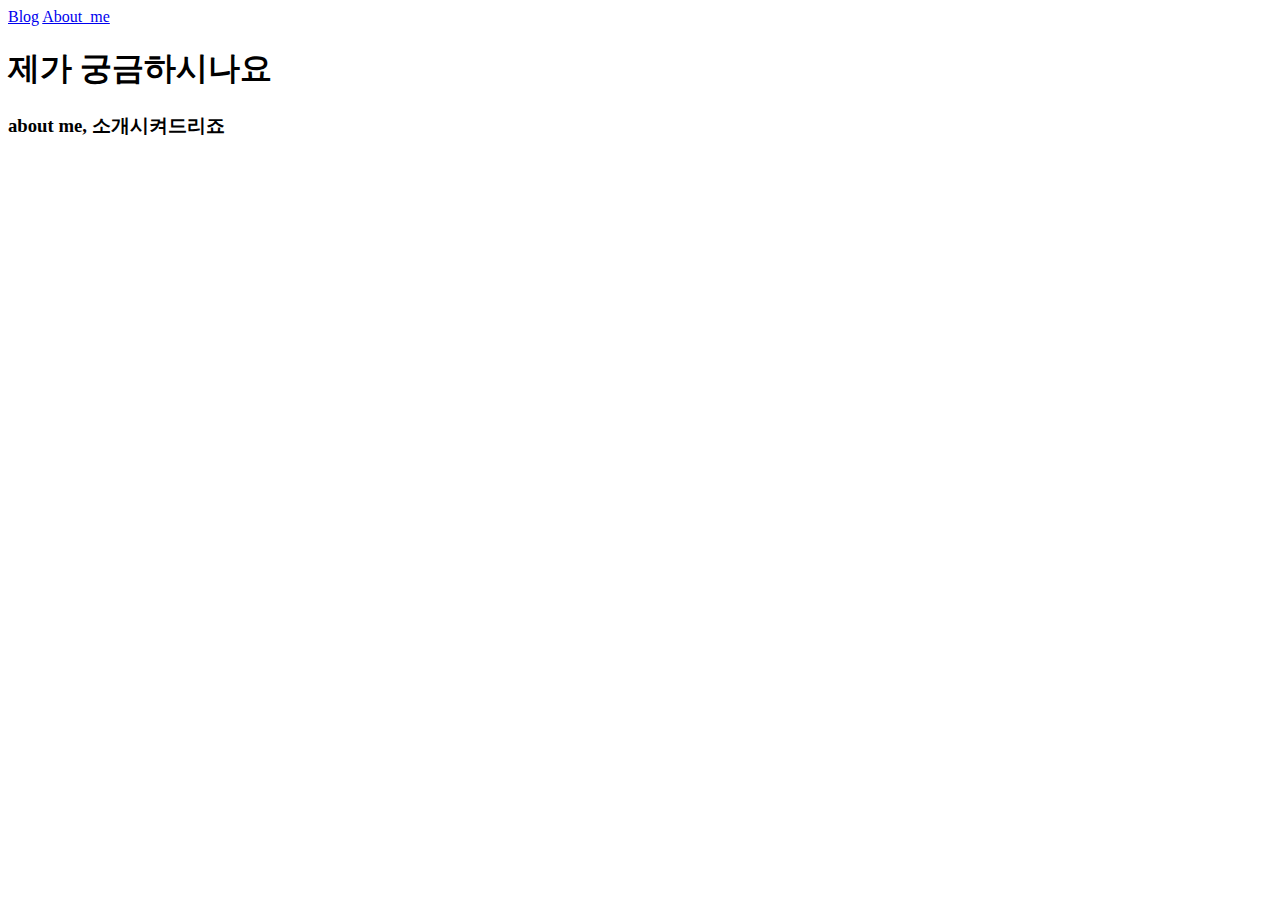
<file: single_pages/templates/single_pages/about_me.html>
<!DOCTYPE html>
<html lang="en">
<head>
    <meta charset="UTF-8">
    <title>about_me</title>
</head>
<body>
<nav>
    <a href="/blog/">Blog</a>
    <a href="/about_me">About_me</a>
</nav>
<h1>제가 궁금하시나요</h1>
<h3>about me, 소개시켜드리죠 </h3>
</body>
</html>
</file>
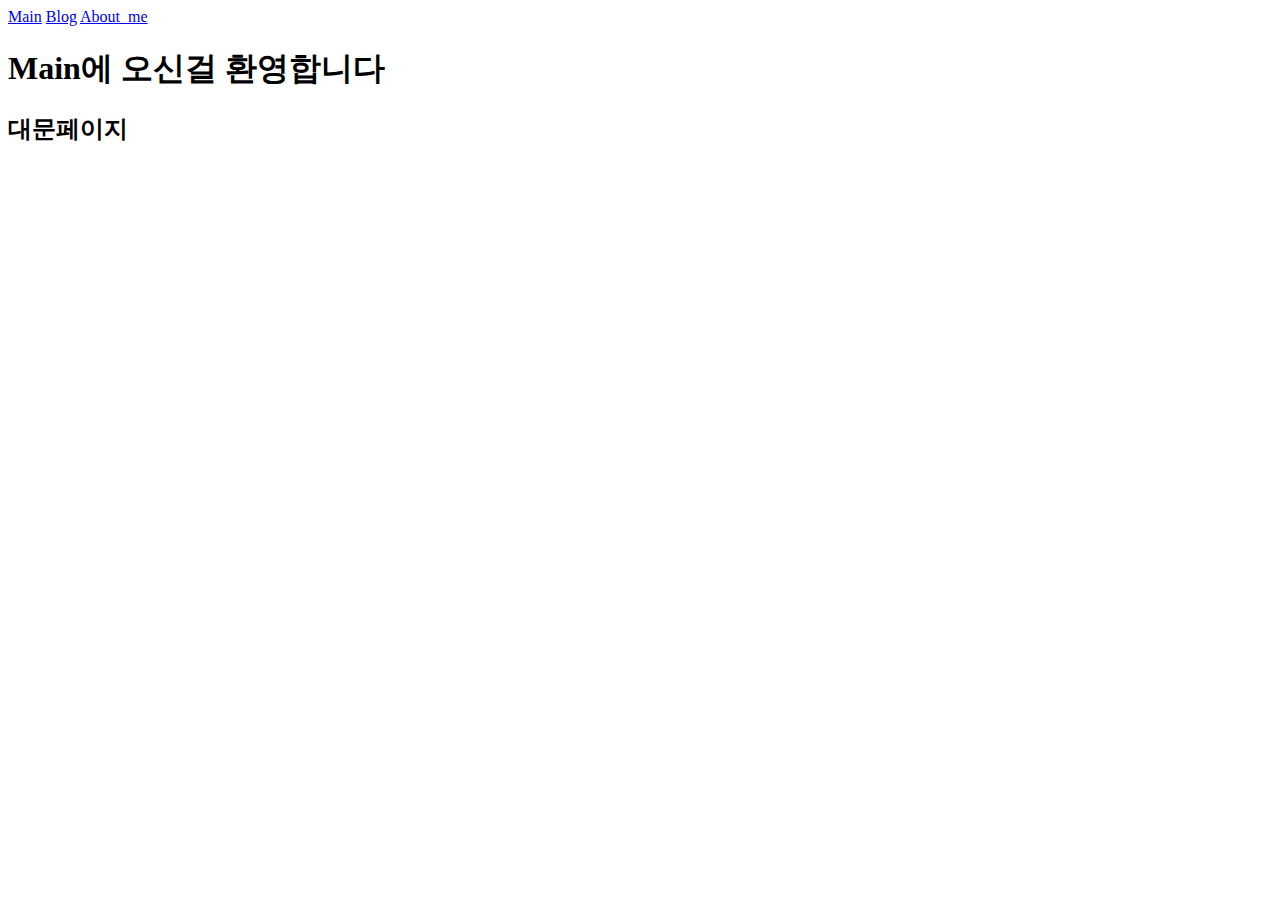
<file: single_pages/templates/single_pages/landing.html>
<!DOCTYPE html>
<html lang="en">
<head>
    <meta charset="UTF-8">
    <title>landing</title>
</head>
<body>
<nav>
  <a href="/">Main</a>
  <a href="/blog/">Blog</a>
  <a href="/about_me/">About_me</a>
</nav>
<h1>Main에 오신걸 환영합니다</h1>
<h2>대문페이지</h2>
</body>
</html>
</file>
